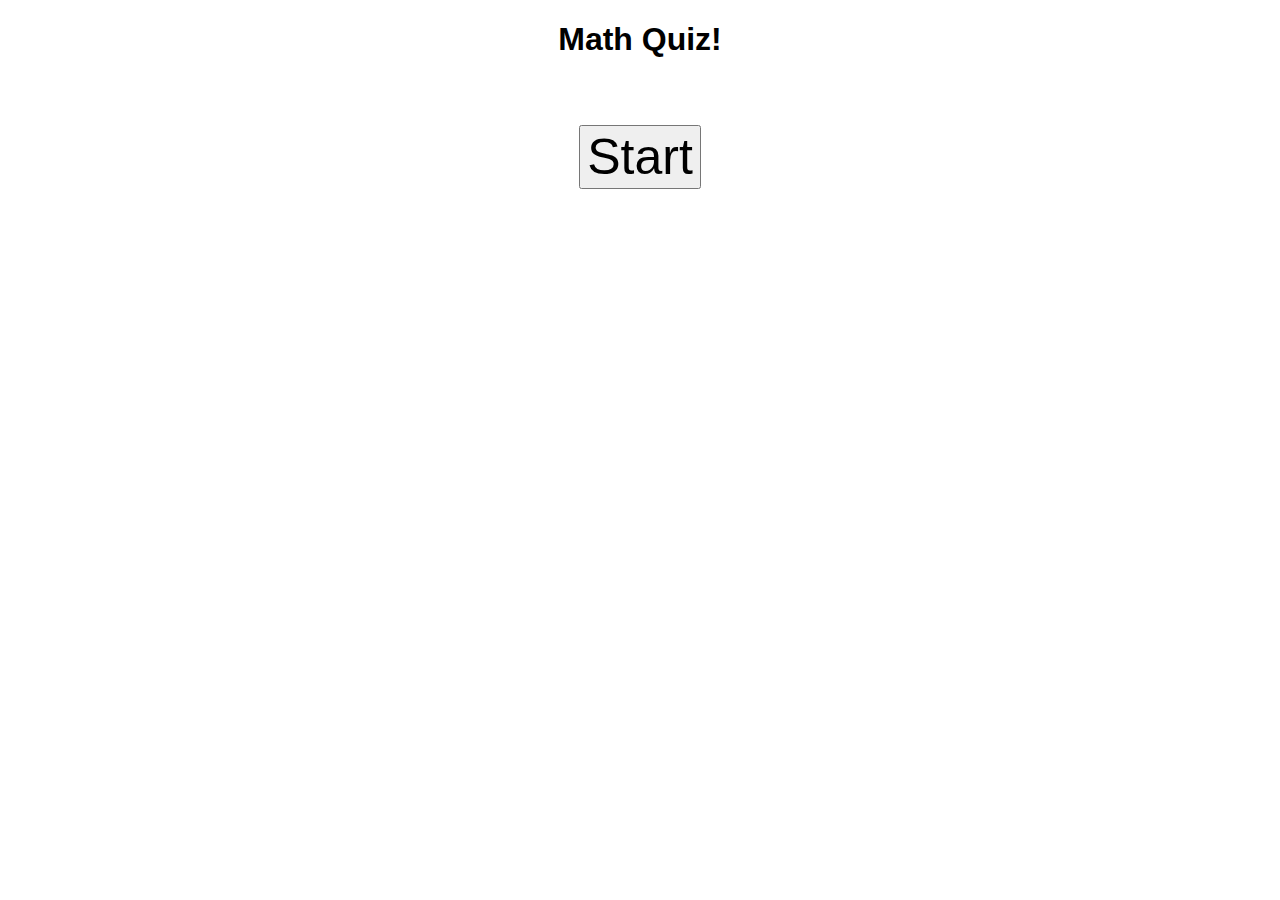
<file: index.html>
<!DOCTYPE html>
<html lang="en">
<head>
    <meta charset="UTF-8">
    <meta name="viewport" content="width=device-width, initial-scale=1.0">
    <title>Home Page</title>
</head>
<body>
    <h1>Math Quiz!</h1>
    <form action="page1.html">
        <input type="submit" value="Start">
    </form>
</body>
</html>

<style>
    body {
        font-family: Arial, sans-serif;
    }

    h1 {
        text-align: center;
    }

    form {
        display: flex;
        justify-content: center;
        margin-top: 67px;
    }

    input[value="Start"] {
        font-size: 50px;
    }
</style>
</file>
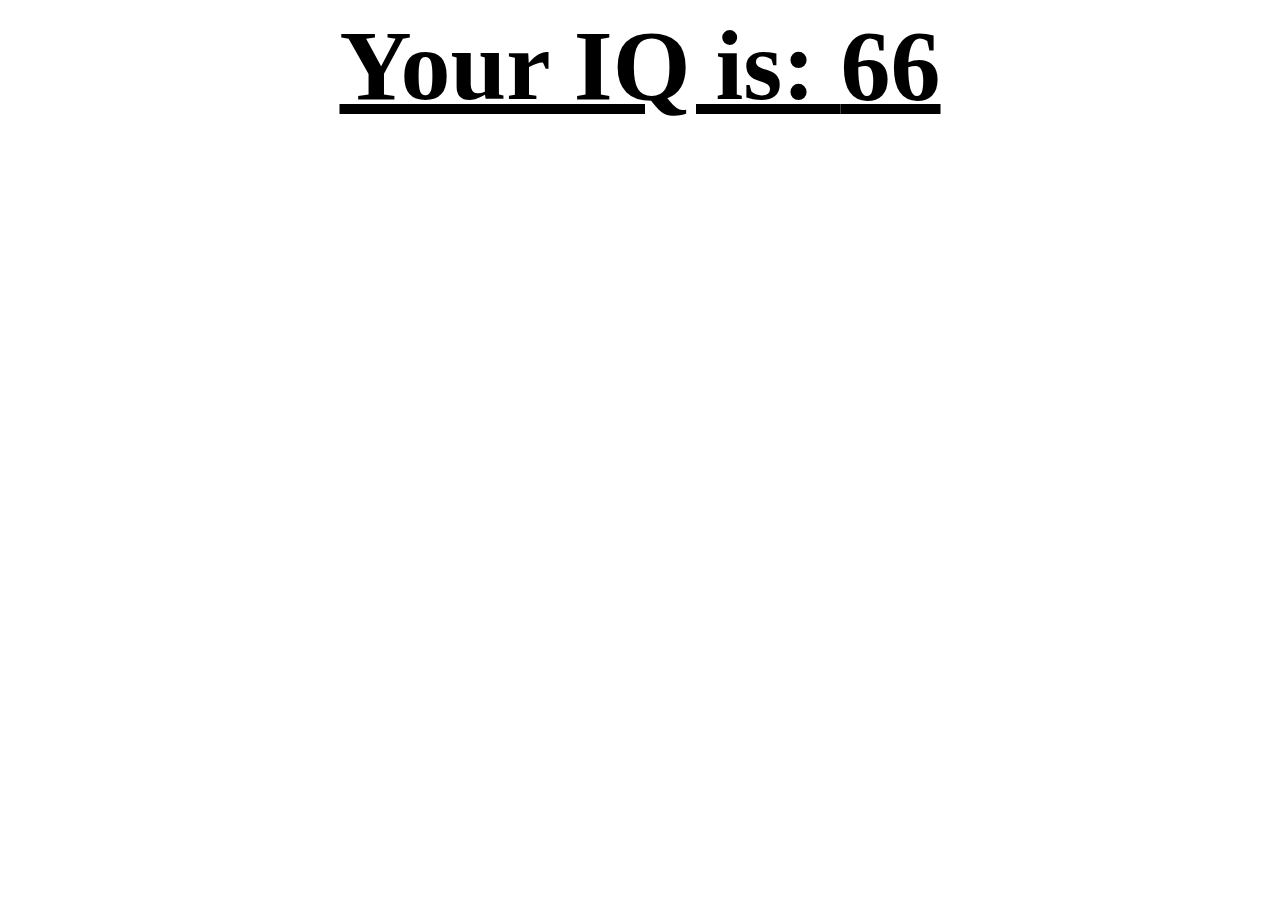
<file: end.html>
<!DOCTYPE html>
<html lang="en">
<head>
    <meta charset="UTF-8">
    <meta name="viewport" content="width=device-width, initial-scale=1.0">
    <title>Final Score</title>
</head>
<body>
    <h1><u>Your IQ is: <span id="iq"></span></u></h1>
</body>
</html>

<script src="script.js"></script>
<script>
    let finalScore = score;
    let iq = scoretoiq(finalScore);
    document.getElementById("iq").textContent = Math.round(iq);
    localStorage.removeItem("score");
</script>

<style>
    h1 {
        margin: auto;
        display: flex;
        align-items: center;
        justify-content: center;
        font-size: 100px;
    }
</style>
</file>
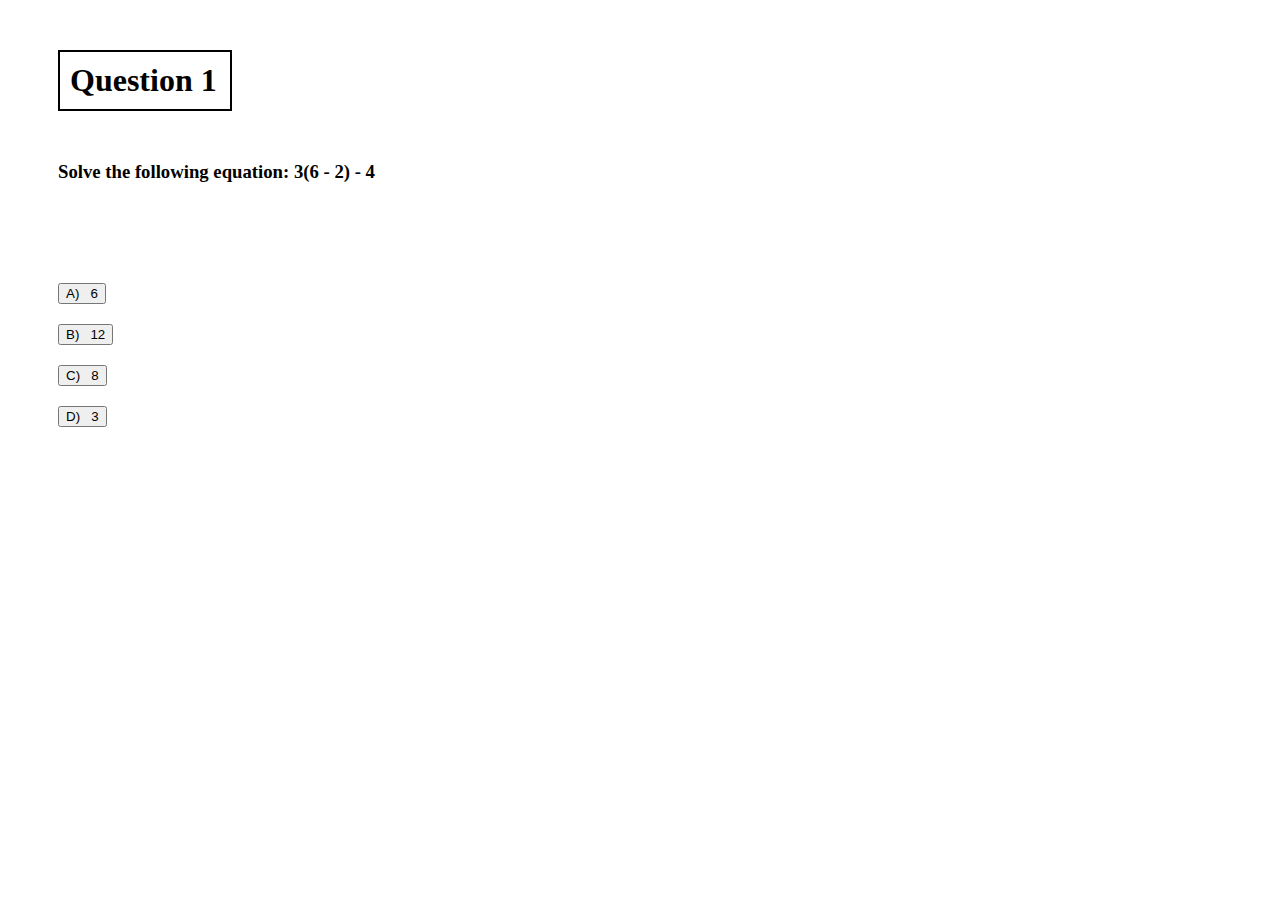
<file: page1.html>
<!DOCTYPE html>
<html lang="en">
<head>
    <link rel="stylesheet" href="style.css">
    <meta charset="UTF-8">
    <meta name="viewport" content="width=device-width, initial-scale=1.0">
    <title>Question 1</title>
</head>
<body>
    <h1>Question 1</h1>
    <h3>Solve the following equation: 3(6 - 2) - 4</h3>
    <form action="page2.html"><input type="submit" value="A)   6" onclick="wrong()"></form>
    <form action="page2.html"><input type="submit" value="B)   12" onclick="wrong()"></form>
    <form action="page2.html"><input type="submit" value="C)   8" onclick="right()"></form>
    <form action="page2.html"><input type="submit" value="D)   3" onclick="wrong()"></form>
</body>
</html>


<script src="script.js"></script>
</file>
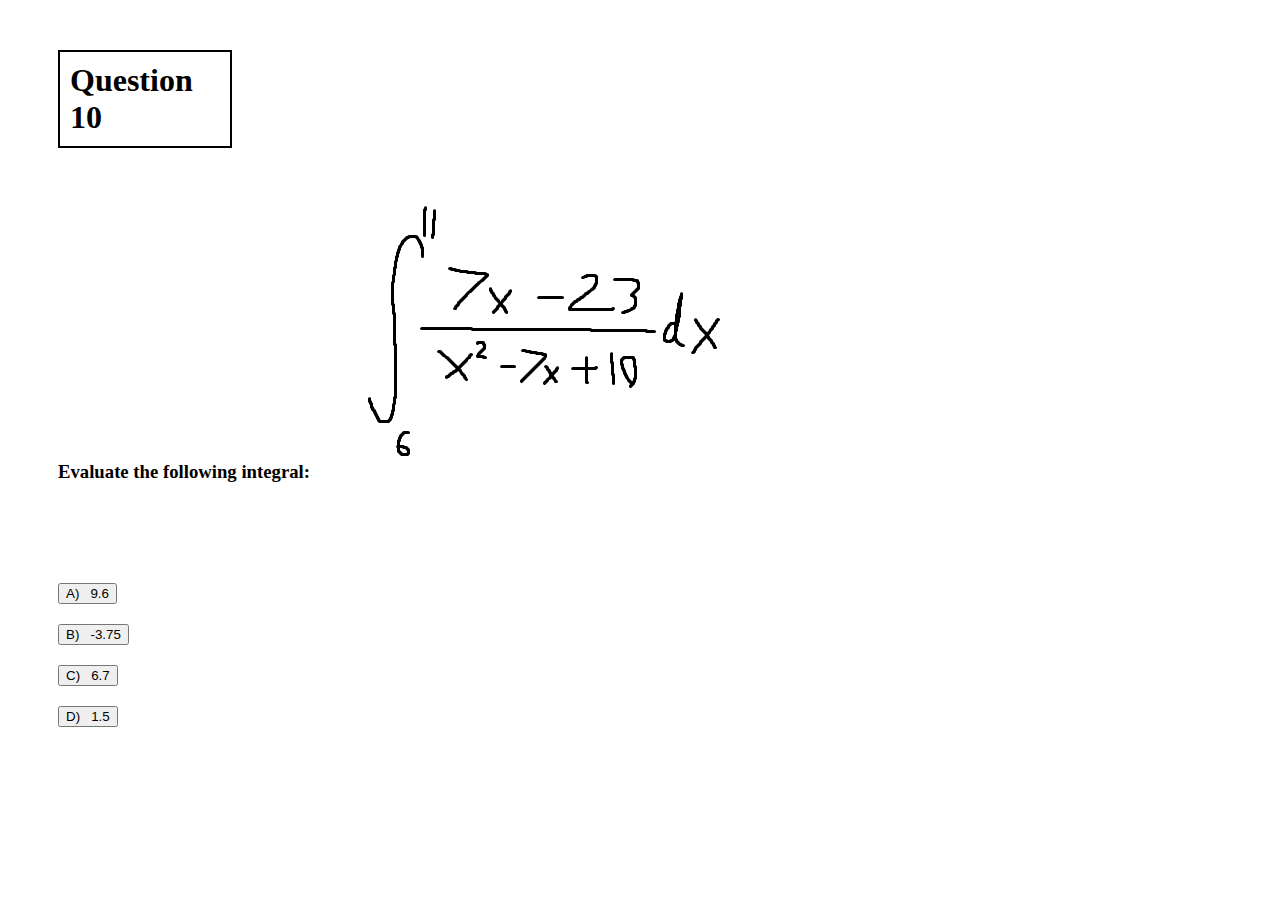
<file: page10.html>
<!DOCTYPE html>
<html lang="en">
<head>
    <link rel="stylesheet" href="style.css">
    <meta charset="UTF-8">
    <meta name="viewport" content="width=device-width, initial-scale=1.0">
    <title>Question 10</title>
</head>
<body>
    <h1>Question 10</h1>
    <h3>Evaluate the following integral: <span><img src="question10.png" alt="int6->11((7x - 23)/(x^2 - 7x + 10)dx)"></span></h3>
    <form action="end.html"><input type="submit" value="A)   9.6" onclick="right()"></form>
    <form action="end.html"><input type="submit" value="B)   -3.75" onclick="wrong()"></form>
    <form action="end.html"><input type="submit" value="C)   6.7" onclick="wrong()"></form>
    <form action="end.html"><input type="submit" value="D)   1.5" onclick="wrong()"></form>
</body>
</html>


<script src="script.js"></script>
</file>
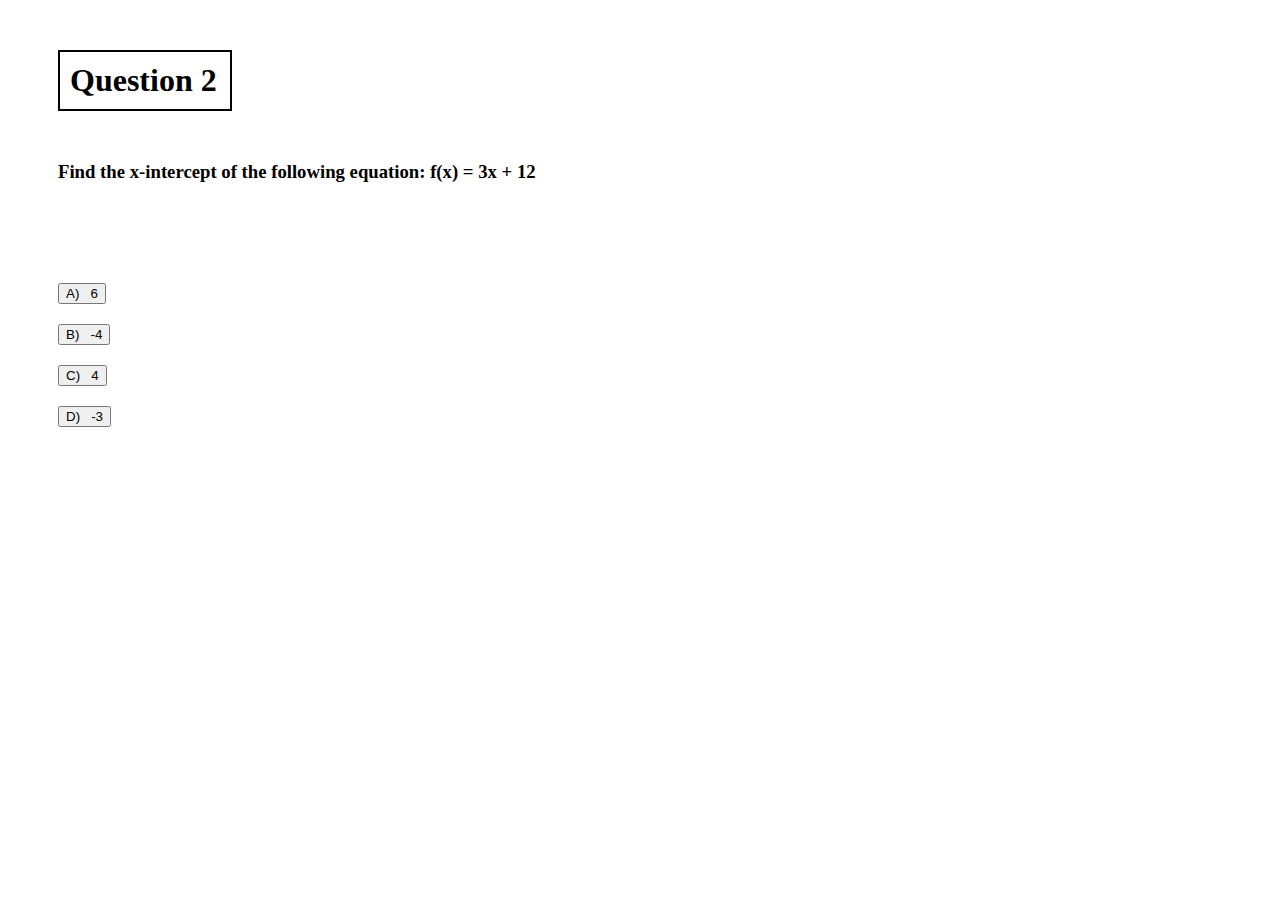
<file: page2.html>
<!DOCTYPE html>
<html lang="en">
<head>
    <link rel="stylesheet" href="style.css">
    <meta charset="UTF-8">
    <meta name="viewport" content="width=device-width, initial-scale=1.0">
    <title>Question 2</title>
</head>
<body>
    <h1>Question 2</h1>
    <h3>Find the x-intercept of the following equation: f(x) = 3x + 12</h3>
    <form action="page3.html"><input type="submit" value="A)   6" onclick="wrong()"></form>
    <form action="page3.html"><input type="submit" value="B)   -4" onclick="right()"></form>
    <form action="page3.html"><input type="submit" value="C)   4" onclick="wrong()"></form>
    <form action="page3.html"><input type="submit" value="D)   -3" onclick="wrong()"></form>
</body>
</html>


<script src="script.js"></script>
</file>
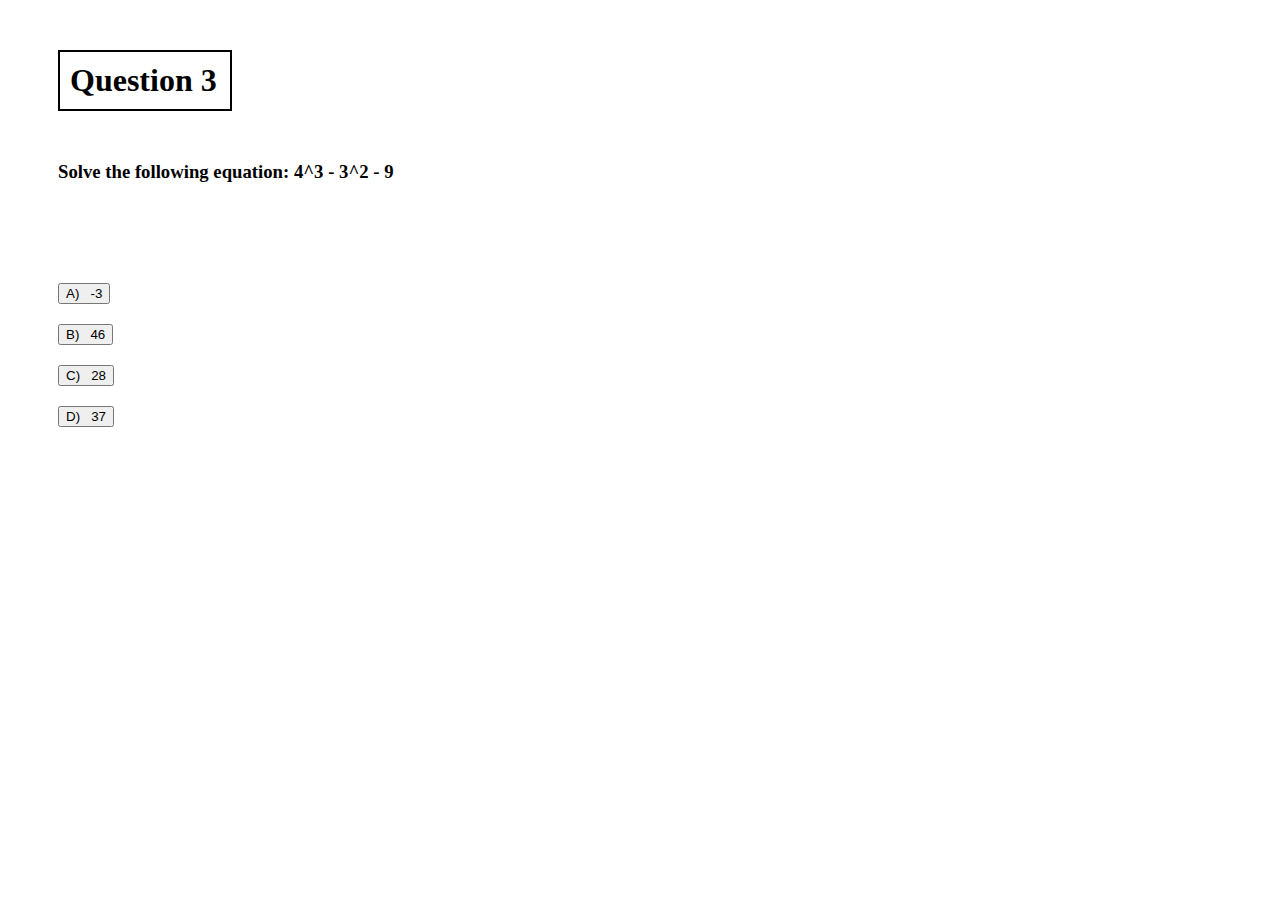
<file: page3.html>
<!DOCTYPE html>
<html lang="en">
<head>
    <link rel="stylesheet" href="style.css">
    <meta charset="UTF-8">
    <meta name="viewport" content="width=device-width, initial-scale=1.0">
    <title>Question 3</title>
</head>
<body>
    <h1>Question 3</h1>
    <h3>Solve the following equation: 4^3 - 3^2 - 9</h3>
    <form action="page4.html"><input type="submit" value="A)   -3" onclick="wrong()"></form>
    <form action="page4.html"><input type="submit" value="B)   46" onclick="right()"></form>
    <form action="page4.html"><input type="submit" value="C)   28" onclick="wrong()"></form>
    <form action="page4.html"><input type="submit" value="D)   37" onclick="wrong()"></form>
</body>
</html>


<script src="script.js"></script>
</file>
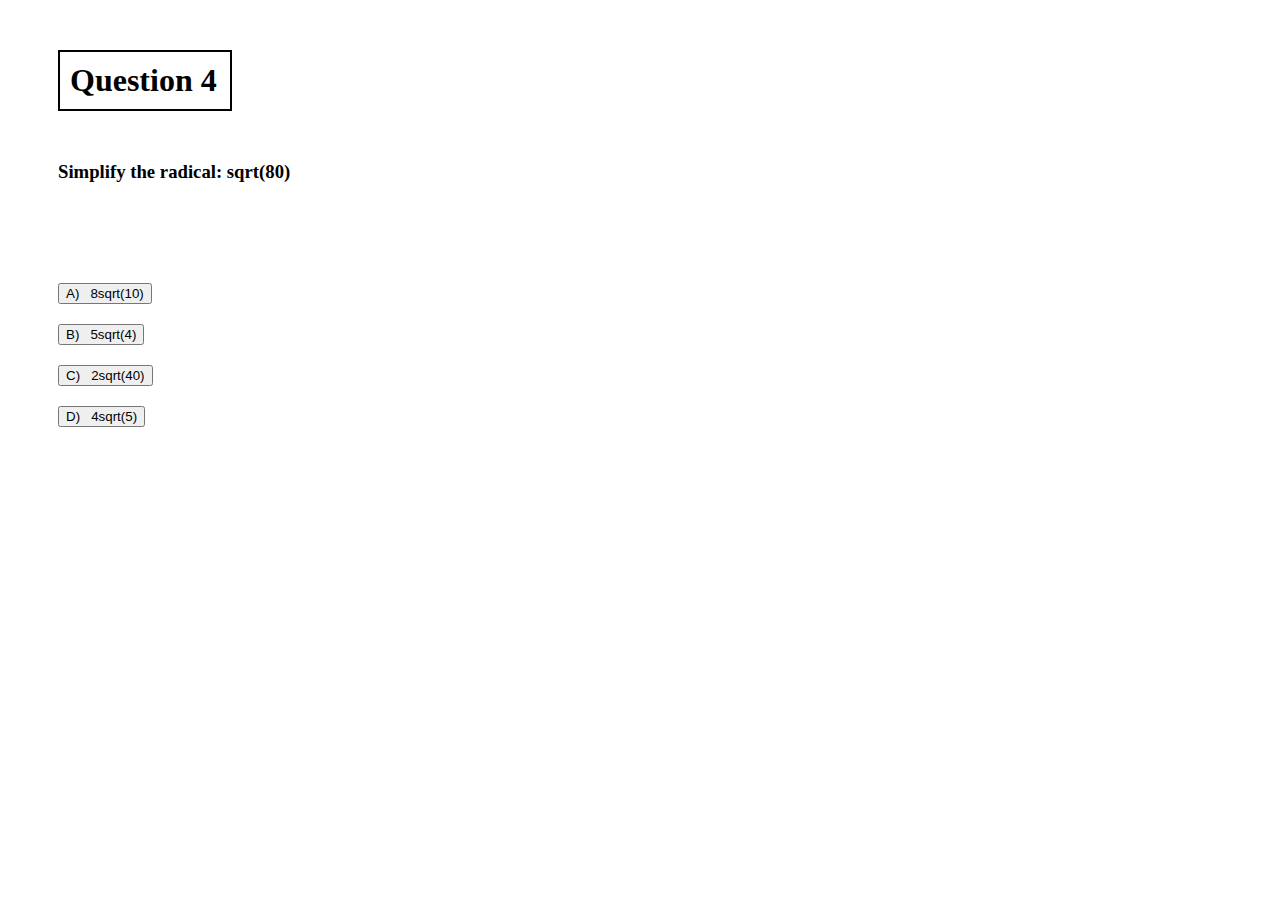
<file: page4.html>
<!DOCTYPE html>
<html lang="en">
<head>
    <link rel="stylesheet" href="style.css">
    <meta charset="UTF-8">
    <meta name="viewport" content="width=device-width, initial-scale=1.0">
    <title>Question 4</title>
</head>
<body>
    <h1>Question 4</h1>
    <h3>Simplify the radical: sqrt(80)</h3>
    <form action="page5.html"><input type="submit" value="A)   8sqrt(10)" onclick="wrong()"></form>
    <form action="page5.html"><input type="submit" value="B)   5sqrt(4)" onclick="wrong()"></form>
    <form action="page5.html"><input type="submit" value="C)   2sqrt(40)" onclick="wrong()"></form>
    <form action="page5.html"><input type="submit" value="D)   4sqrt(5)" onclick="right()"></form>
</body>
</html>


<script src="script.js"></script>
</file>
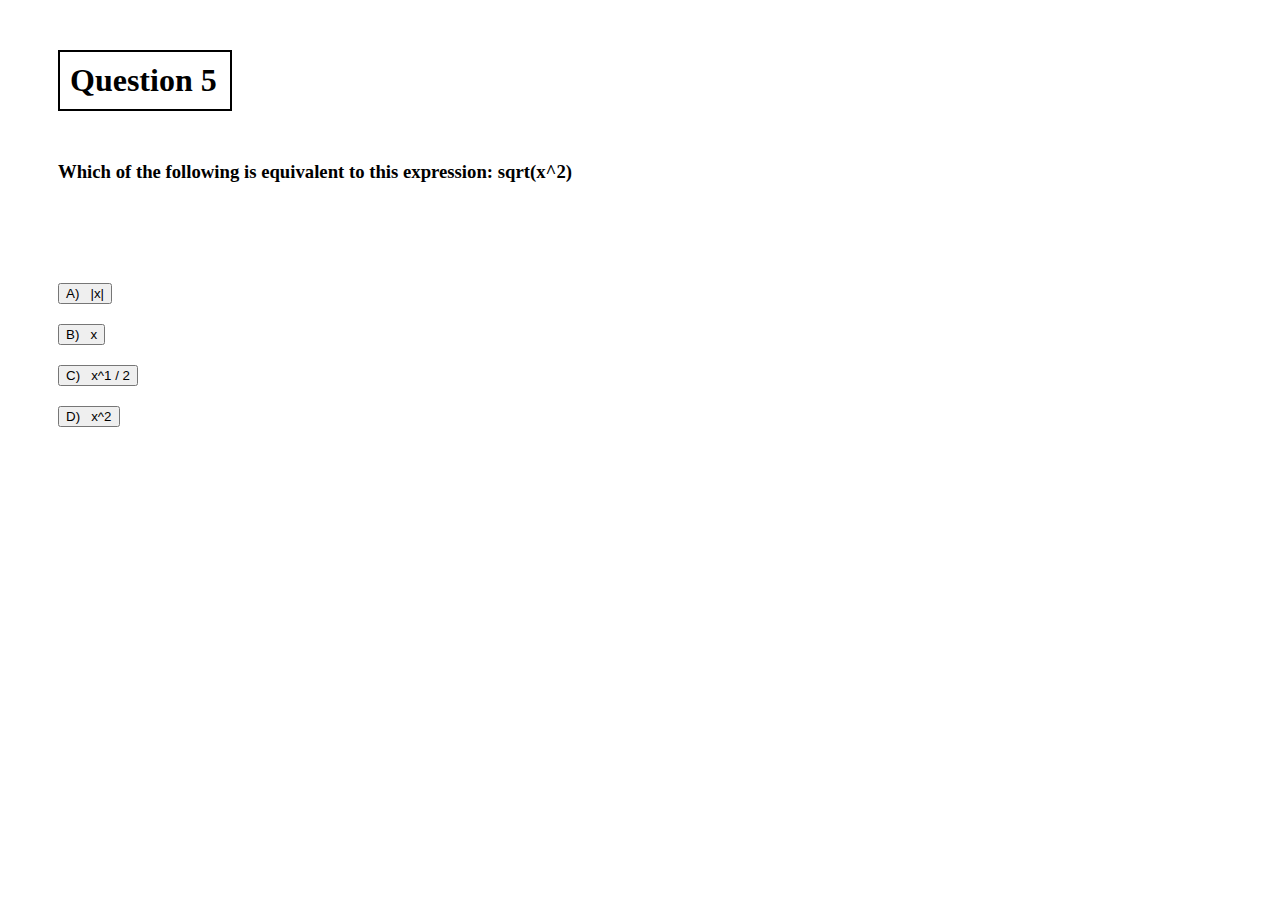
<file: page5.html>
<!DOCTYPE html>
<html lang="en">
<head>
    <link rel="stylesheet" href="style.css">
    <meta charset="UTF-8">
    <meta name="viewport" content="width=device-width, initial-scale=1.0">
    <title>Question 5</title>
</head>
<body>
    <h1>Question 5</h1>
    <h3>Which of the following is equivalent to this expression: sqrt(x^2)</h3>
    <form action="page6.html"><input type="submit" value="A)   |x|" onclick="right()"></form>
    <form action="page6.html"><input type="submit" value="B)   x" onclick="wrong()"></form>
    <form action="page6.html"><input type="submit" value="C)   x^1 / 2" onclick="wrong()"></form>
    <form action="page6.html"><input type="submit" value="D)   x^2" onclick="wrong()"></form>
</body>
</html>


<script src="script.js"></script>
</file>
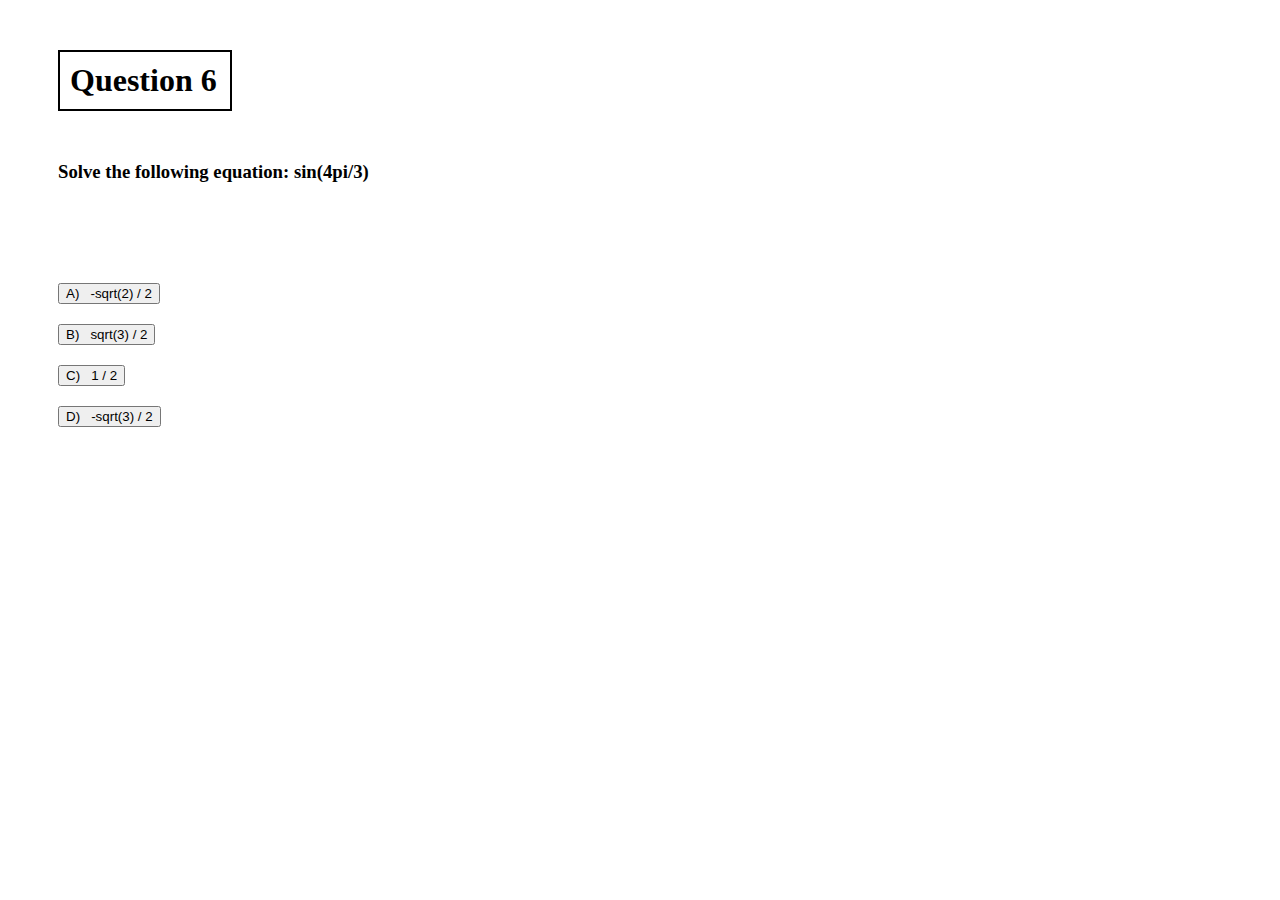
<file: page6.html>
<!DOCTYPE html>
<html lang="en">
<head>
    <link rel="stylesheet" href="style.css">
    <meta charset="UTF-8">
    <meta name="viewport" content="width=device-width, initial-scale=1.0">
    <title>Question 6</title>
</head>
<body>
    <h1>Question 6</h1>
    <h3>Solve the following equation: sin(4pi/3)</h3>
    <form action="page7.html"><input type="submit" value="A)   -sqrt(2) / 2" onclick="wrong()"></form>
    <form action="page7.html"><input type="submit" value="B)   sqrt(3) / 2" onclick="wrong()"></form>
    <form action="page7.html"><input type="submit" value="C)   1 / 2" onclick="wrong()"></form>
    <form action="page7.html"><input type="submit" value="D)   -sqrt(3) / 2" onclick="right()"></form>
</body>
</html>


<script src="script.js"></script>
</file>
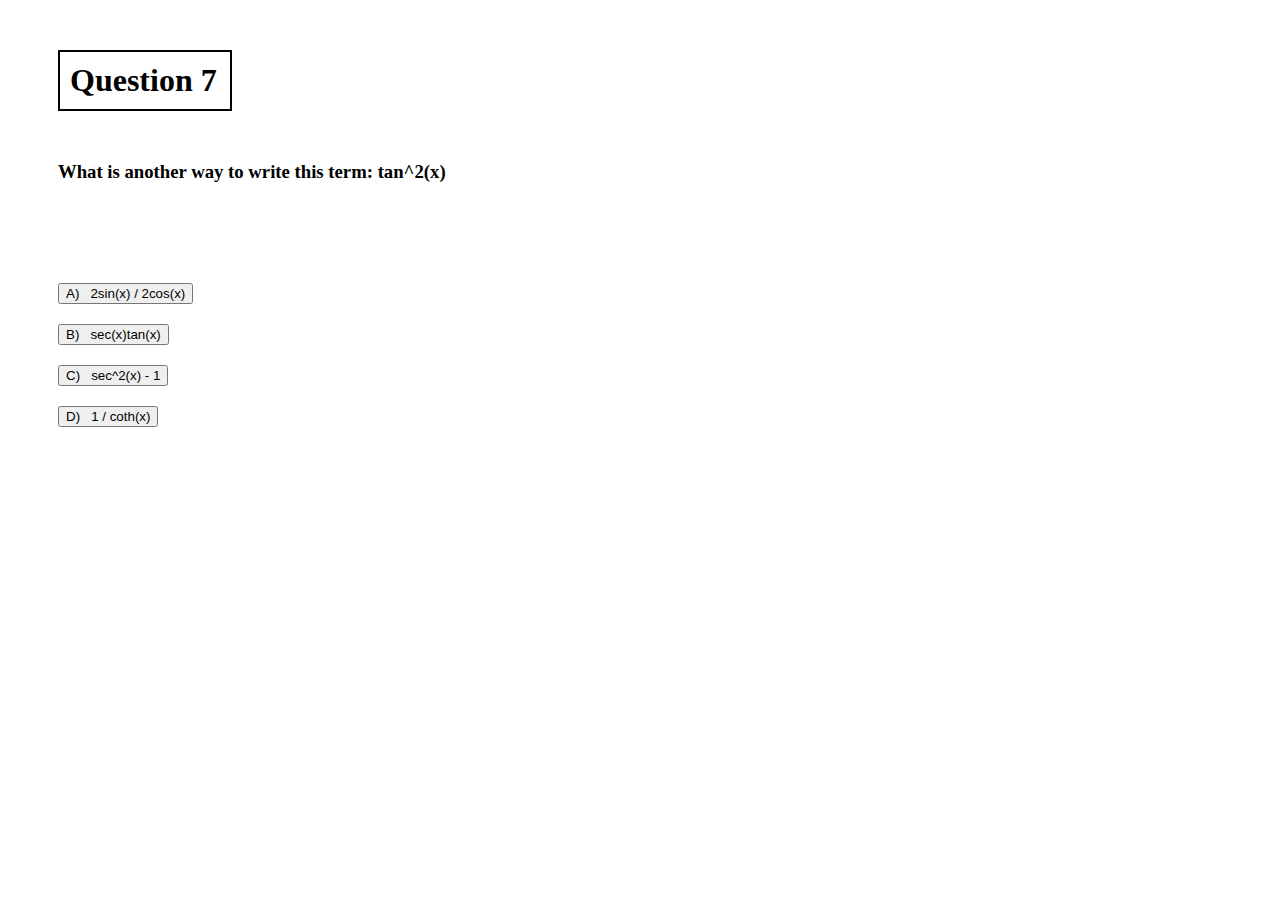
<file: page7.html>
<!DOCTYPE html>
<html lang="en">
<head>
    <link rel="stylesheet" href="style.css">
    <meta charset="UTF-8">
    <meta name="viewport" content="width=device-width, initial-scale=1.0">
    <title>Question 7</title>
</head>
<body>
    <h1>Question 7</h1>
    <h3>What is another way to write this term: tan^2(x)</h3>
    <form action="page8.html"><input type="submit" value="A)   2sin(x) / 2cos(x)" onclick="wrong()"></form>
    <form action="page8.html"><input type="submit" value="B)   sec(x)tan(x)" onclick="wrong()"></form>
    <form action="page8.html"><input type="submit" value="C)   sec^2(x) - 1" onclick="right()"></form>
    <form action="page8.html"><input type="submit" value="D)   1 / coth(x)" onclick="wrong()"></form>
</body>
</html>


<script src="script.js"></script>
</file>
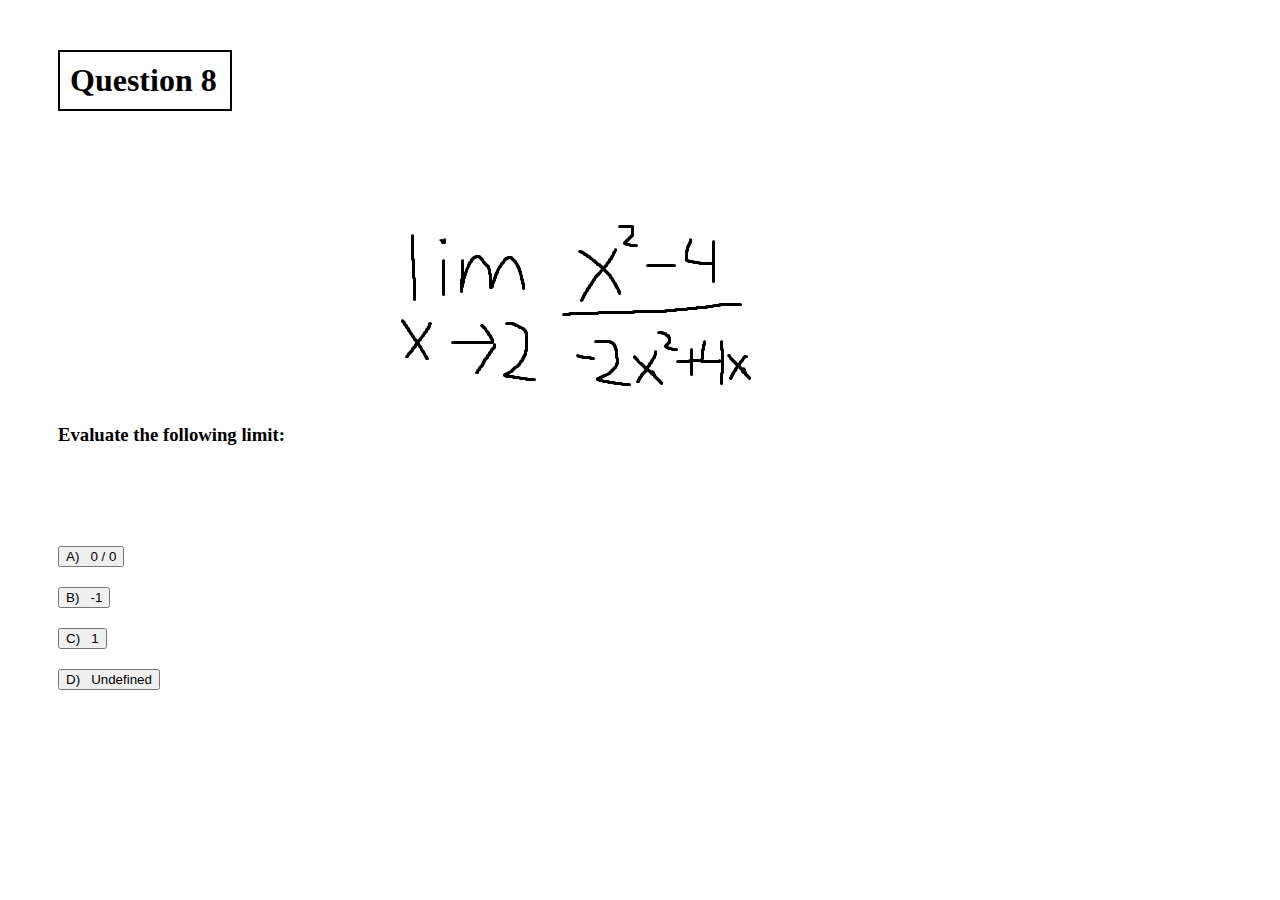
<file: page8.html>
<!DOCTYPE html>
<html lang="en">
<head>
    <link rel="stylesheet" href="style.css">
    <meta charset="UTF-8">
    <meta name="viewport" content="width=device-width, initial-scale=1.0">
    <title>Question 8</title>
</head>
<body>
    <h1>Question 8</h1>
    <h3>Evaluate the following limit: <span><img src="question8.png" alt="lim x->2 (x^2 - 4)/(-2x^2 + 4x)"></span></h3>
    <form action="page9.html"><input type="submit" value="A)   0 / 0" onclick="wrong()"></form>
    <form action="page9.html"><input type="submit" value="B)   -1" onclick="right()"></form>
    <form action="page9.html"><input type="submit" value="C)   1" onclick="wrong()"></form>
    <form action="page9.html"><input type="submit" value="D)   Undefined" onclick="wrong()"></form>
</body>
</html>


<script src="script.js"></script>
</file>
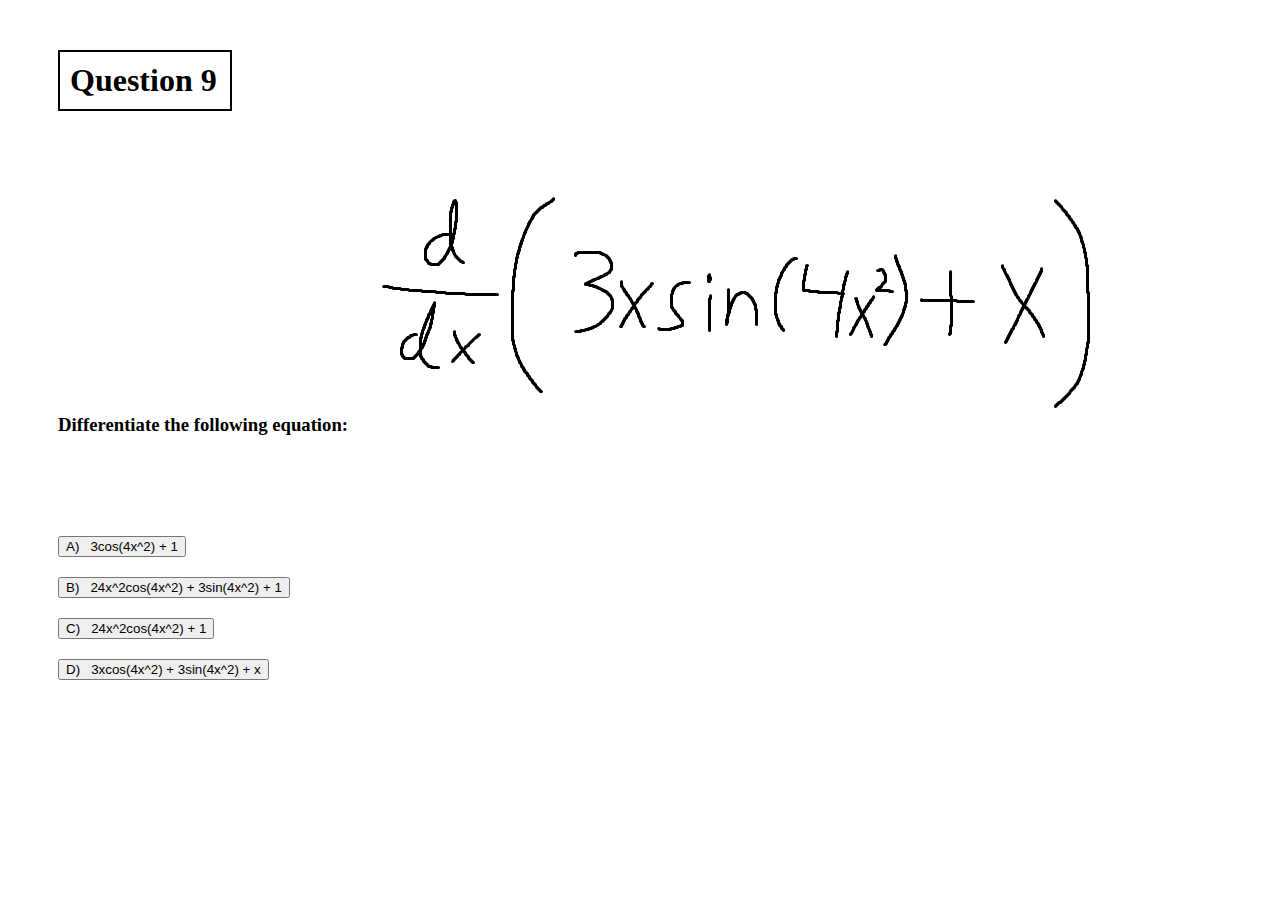
<file: page9.html>
<!DOCTYPE html>
<html lang="en">
<head>
    <link rel="stylesheet" href="style.css">
    <meta charset="UTF-8">
    <meta name="viewport" content="width=device-width, initial-scale=1.0">
    <title>Question 9</title>
</head>
<body>
    <h1>Question 9</h1>
    <h3>Differentiate the following equation: <span><img src="question9.png" alt="d/dx(3xsin(4x^2) + x)"></span></h3>
    <form action="page10.html"><input type="submit" value="A)   3cos(4x^2) + 1" onclick="wrong()"></form>
    <form action="page10.html"><input type="submit" value="B)   24x^2cos(4x^2) + 3sin(4x^2) + 1" onclick="right()"></form>
    <form action="page10.html"><input type="submit" value="C)   24x^2cos(4x^2) + 1" onclick="wrong()"></form>
    <form action="page10.html"><input type="submit" value="D)   3xcos(4x^2) + 3sin(4x^2) + x" onclick="wrong()"></form>
</body>
</html>


<script src="script.js"></script>
</file>
<file: style.css>
h1 {
    padding: 10px;
    margin: 50px;
    width: 150px;
    border: 2px solid black;
}

h3 {
    margin-bottom: 100px;
    margin-left: 50px;
}

form {
    margin: 20px;
    margin-left: 50px;
}
</file>
